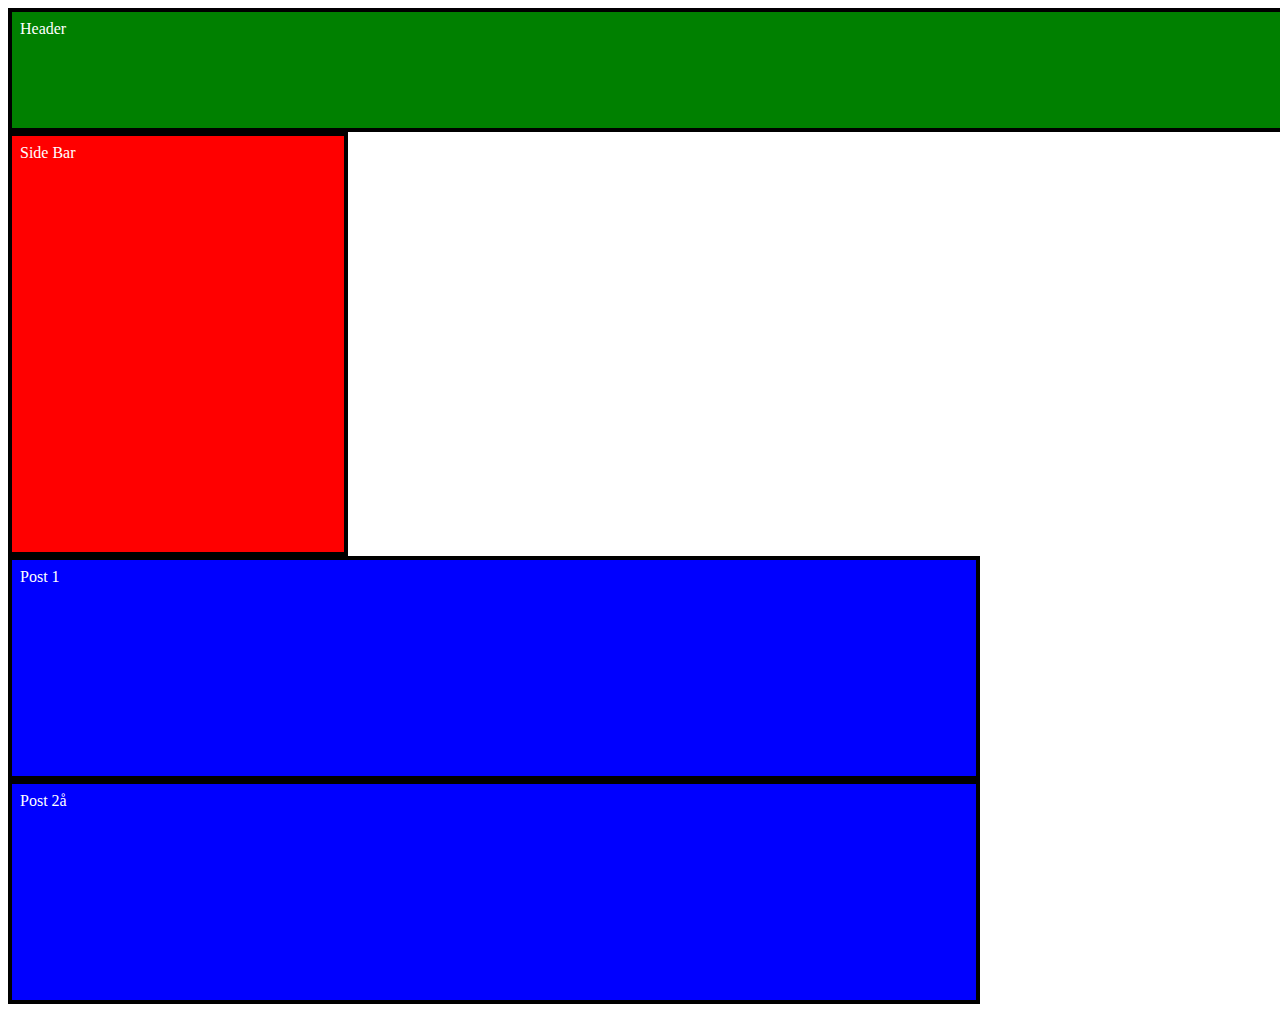
<file: UIUX/box-sizing/index.html>
<!DOCTYPE html>
<html>
<head>
  <meta charset="utf-8">
  <meta name="viewport" content="width=device-width">
  <link rel="stylesheet" href="style.css">
  <title>JS Bin</title>
</head>
<body>
  <div id="app">
    <div id="header">Header</div>
    <div id="sidebar">Side Bar</div>
    <div class="post">
      Post 1
    </div>
    <div class="post">
      Post 2å
    </div>
  </div>
</body>
</html>
</file>
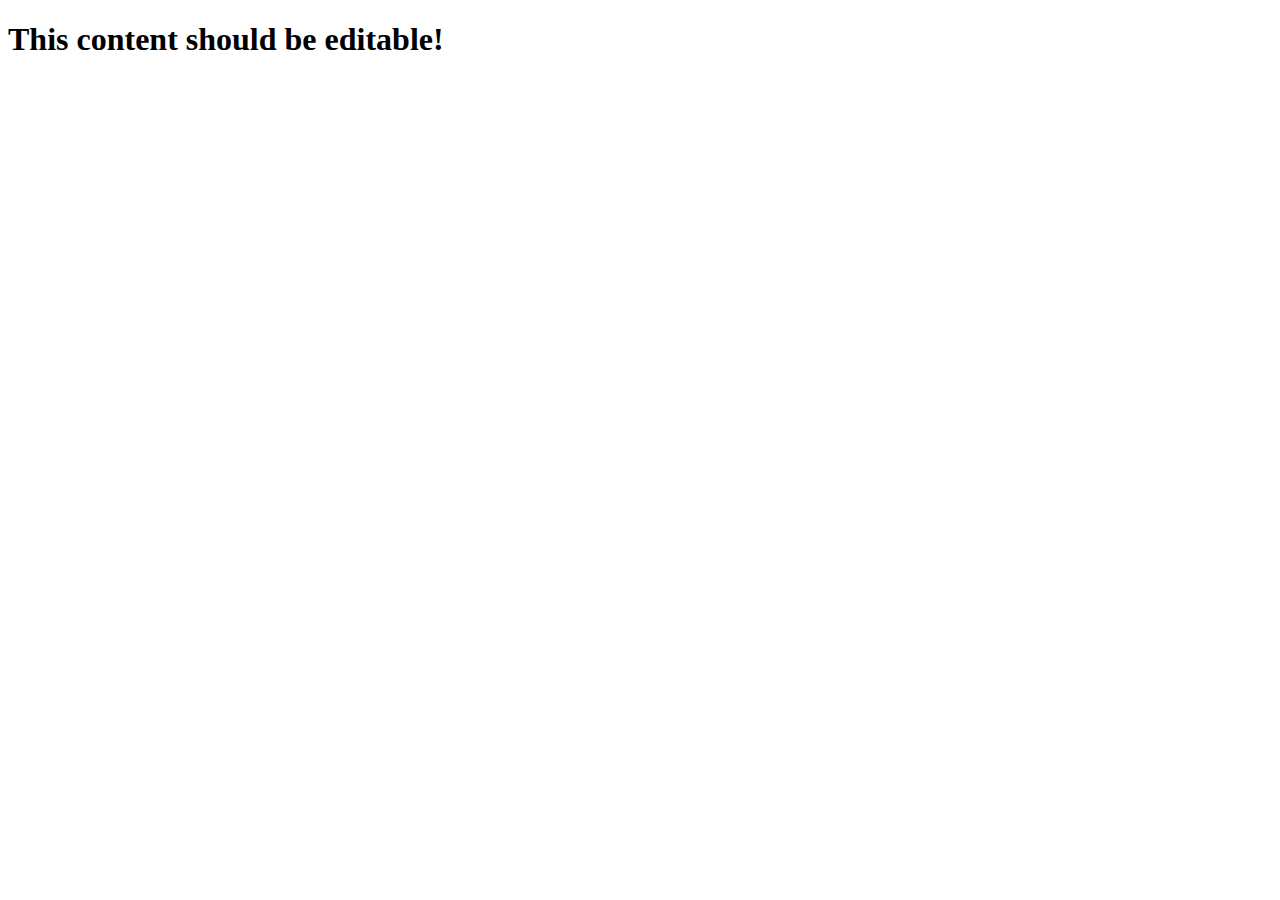
<file: UIUX/contentEditable/index.html>
<!DOCTYPE html>
<html>
<head>
  <meta charset="utf-8">
  <meta name="viewport" content="width=device-width">
  <title>JS Bin</title>
</head>
<body>
<h1>This content should be editable!</h1>
</body>
</html>
</file>
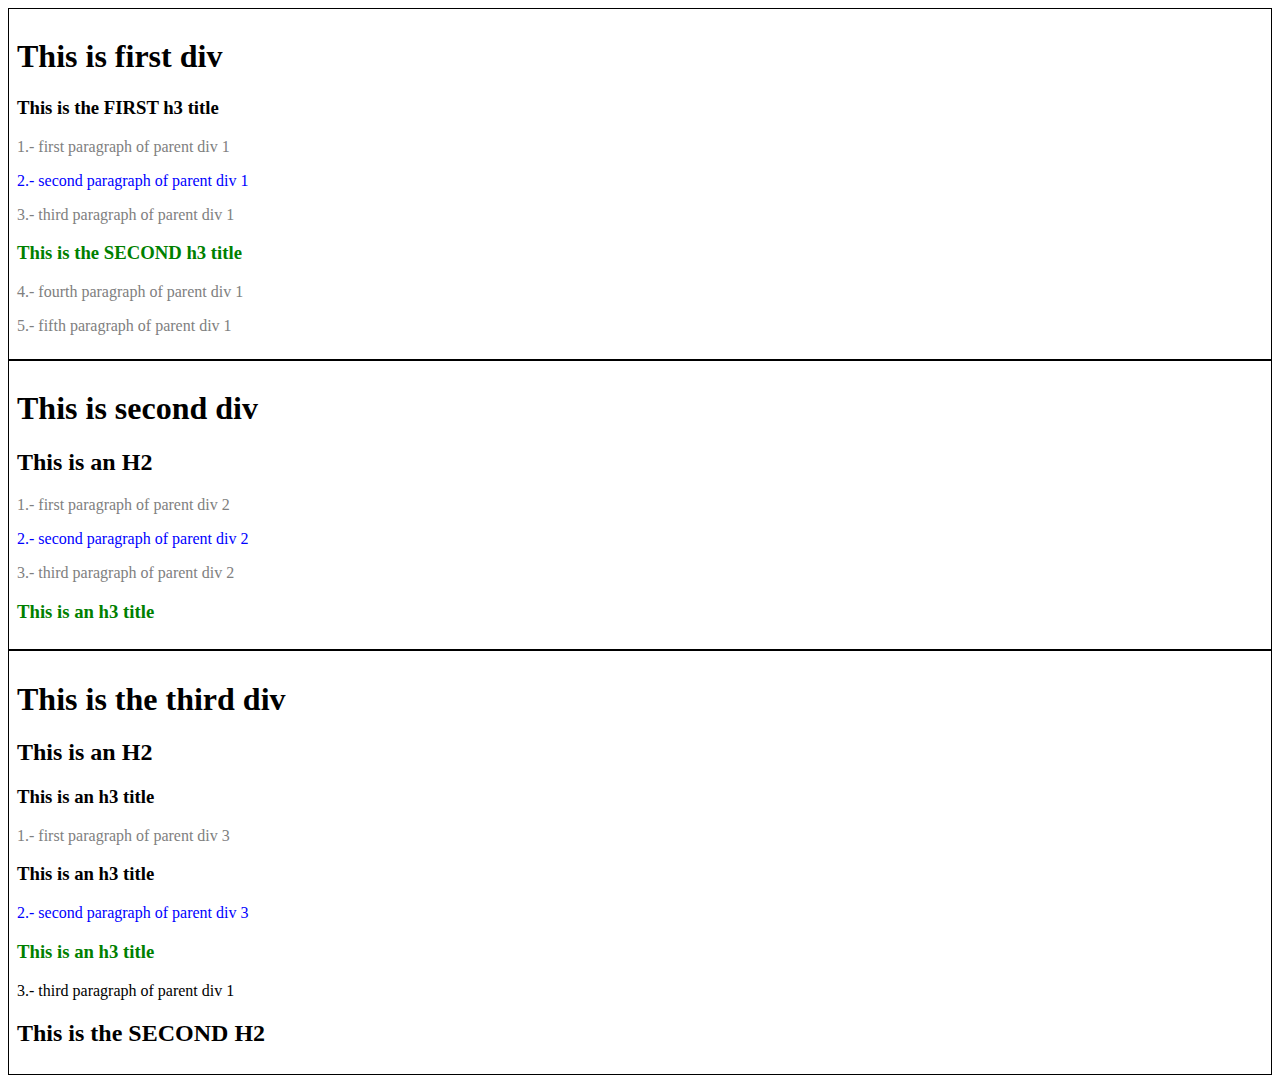
<file: UIUX/structural-selectors/index.html>
<!DOCTYPE html>
<html>
<head>
  <meta charset="utf-8">
  <meta name="viewport" content="width=device-width">
  <link rel="stylesheet" href="styles.css">
  <title>JS Bin</title>
</head>
<body>
  <div>
    <h1>This is first div</h1>
    <h3>This is the FIRST h3 title</h3>
    <p>1.- first paragraph of parent div 1</p>
    <p>2.- second paragraph of parent div 1</p>
    <p>3.- third paragraph of parent div 1</p>
    <h3>This is the SECOND h3 title</h3>
    <p>4.- fourth paragraph of parent div 1</p>
    <p>5.- fifth paragraph of parent div 1</p>
  </div>
  <div>
    <h1>This is second div</h1>
    <h2>This is an H2</h2>
    <p>1.- first paragraph of parent div 2</p>
    <p>2.- second paragraph of parent div 2</p>
    <p>3.- third paragraph of parent div 2</p>
    <h3>This is an h3 title</h3>
  </div>
  <div>
    <h1>This is the third div</h1>
    <h2>This is an H2</h2>
    <h3>This is an h3 title</h3>
    <p>1.- first paragraph of parent div 3</p>
    <h3>This is an h3 title</h3>
    <p>2.- second paragraph of parent div 3</p>
    <h3>This is an h3 title</h3>
    <p class='exclude'>3.- third paragraph of parent div 1</p>
    <h2>This is the SECOND H2</h2>
  </div>
</body>
</html>
</file>
<file: UIUX/box-sizing/style.css>
/*Header content styles*/
#header{
  width:100%;
  height: 100px;
  display: inline-block;
  padding: 8px;
  border:4px solid black;
  background-color: green;
  color:white;
}
/*Sidebar content styles*/
#sidebar{
  width:25%;
  height: 400px;
  display: inline-block;
  padding: 8px;
  background-color: red;
  color:white;
  border:4px solid black;
}
/*Main content styles*/
.post{
  width:75%;
  height: 200px;
  padding: 8px;
  display: inline-block;
  background-color: blue;
  color:white;
  border:4px solid black;
}
</file>
<file: UIUX/structural-selectors/styles.css>
body div{
  border: 1px solid black;
  padding: 8px;
  background-color: #fff;
}
/*Color gray for p in all divs and exclude the one that has the class 'exclude'*/
p:not(.exclude){
  color:gray;
}
/*Color green for last h3 in all divs*/
body h3:nth-last-of-type(1){
  color:green;
}

/*Color blue for second p in all divs*/
body p:nth-of-type(2){
  color:blue;
}
</file>
